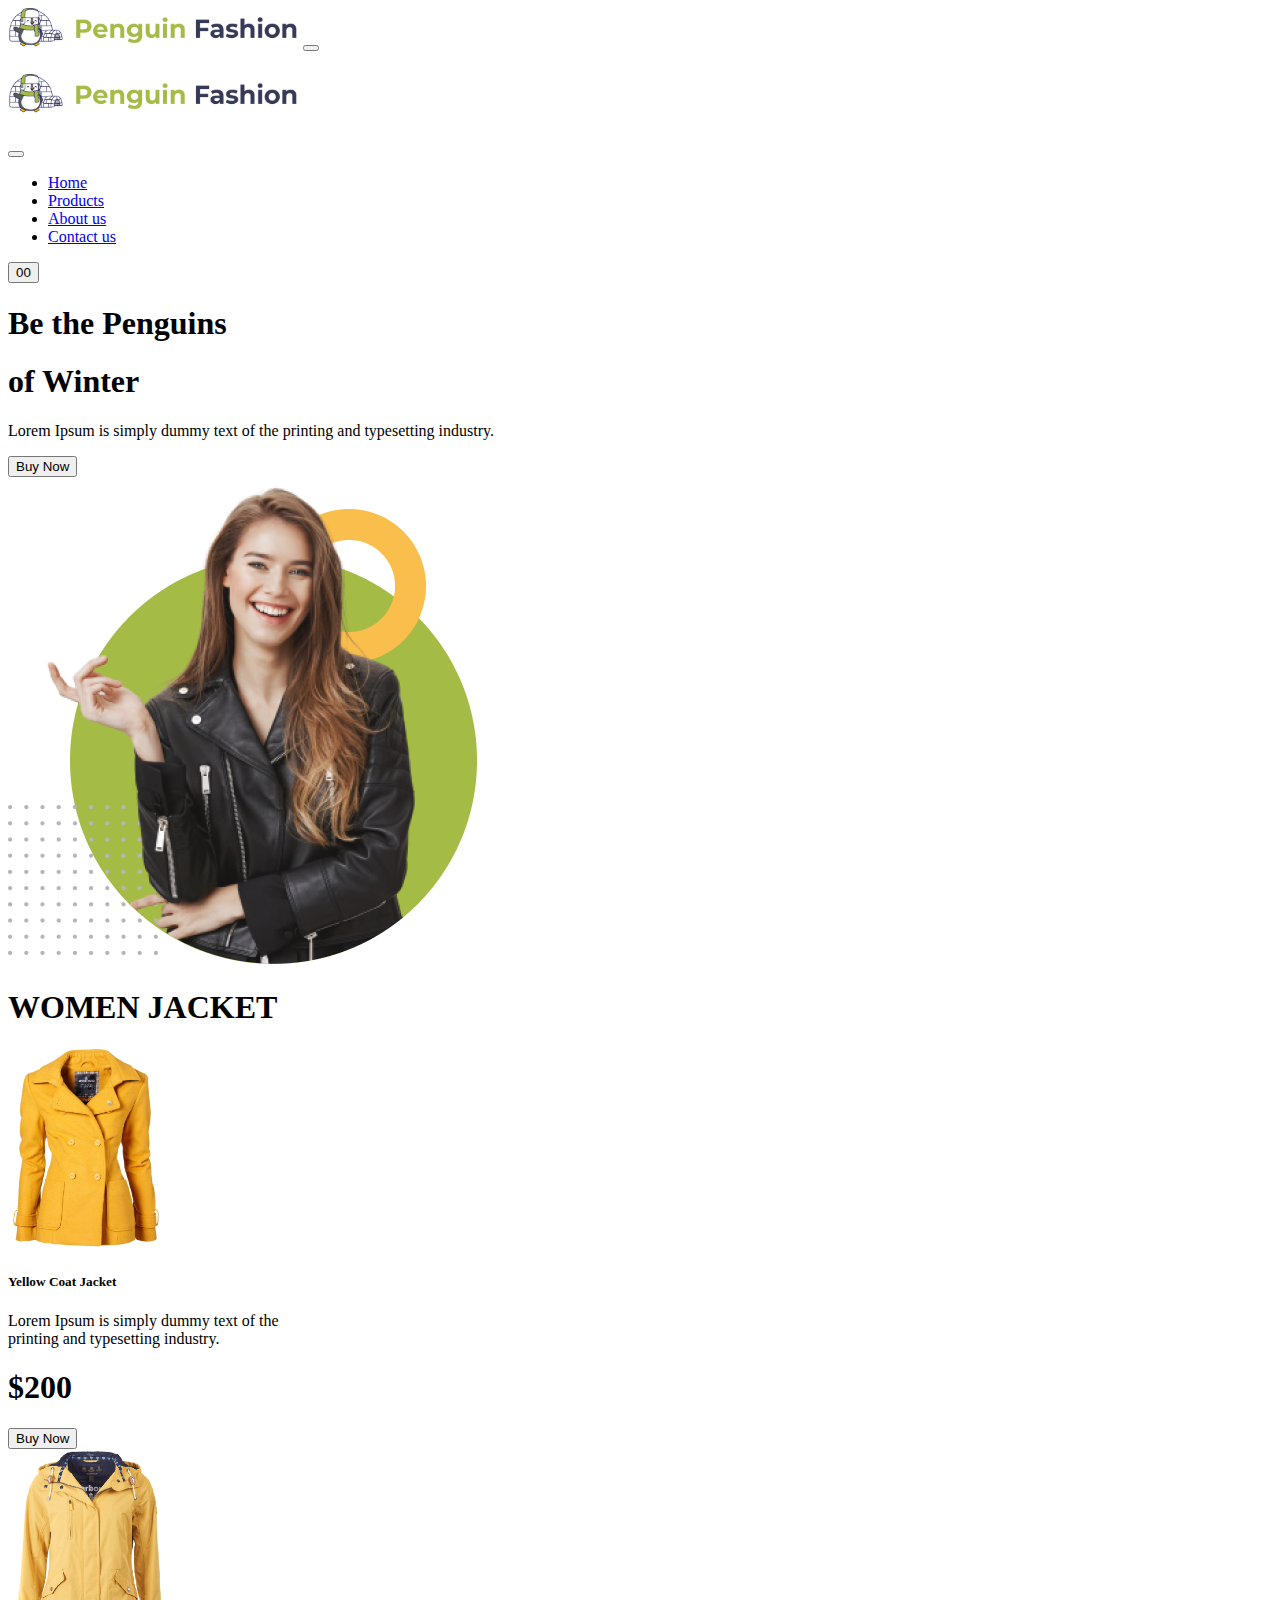
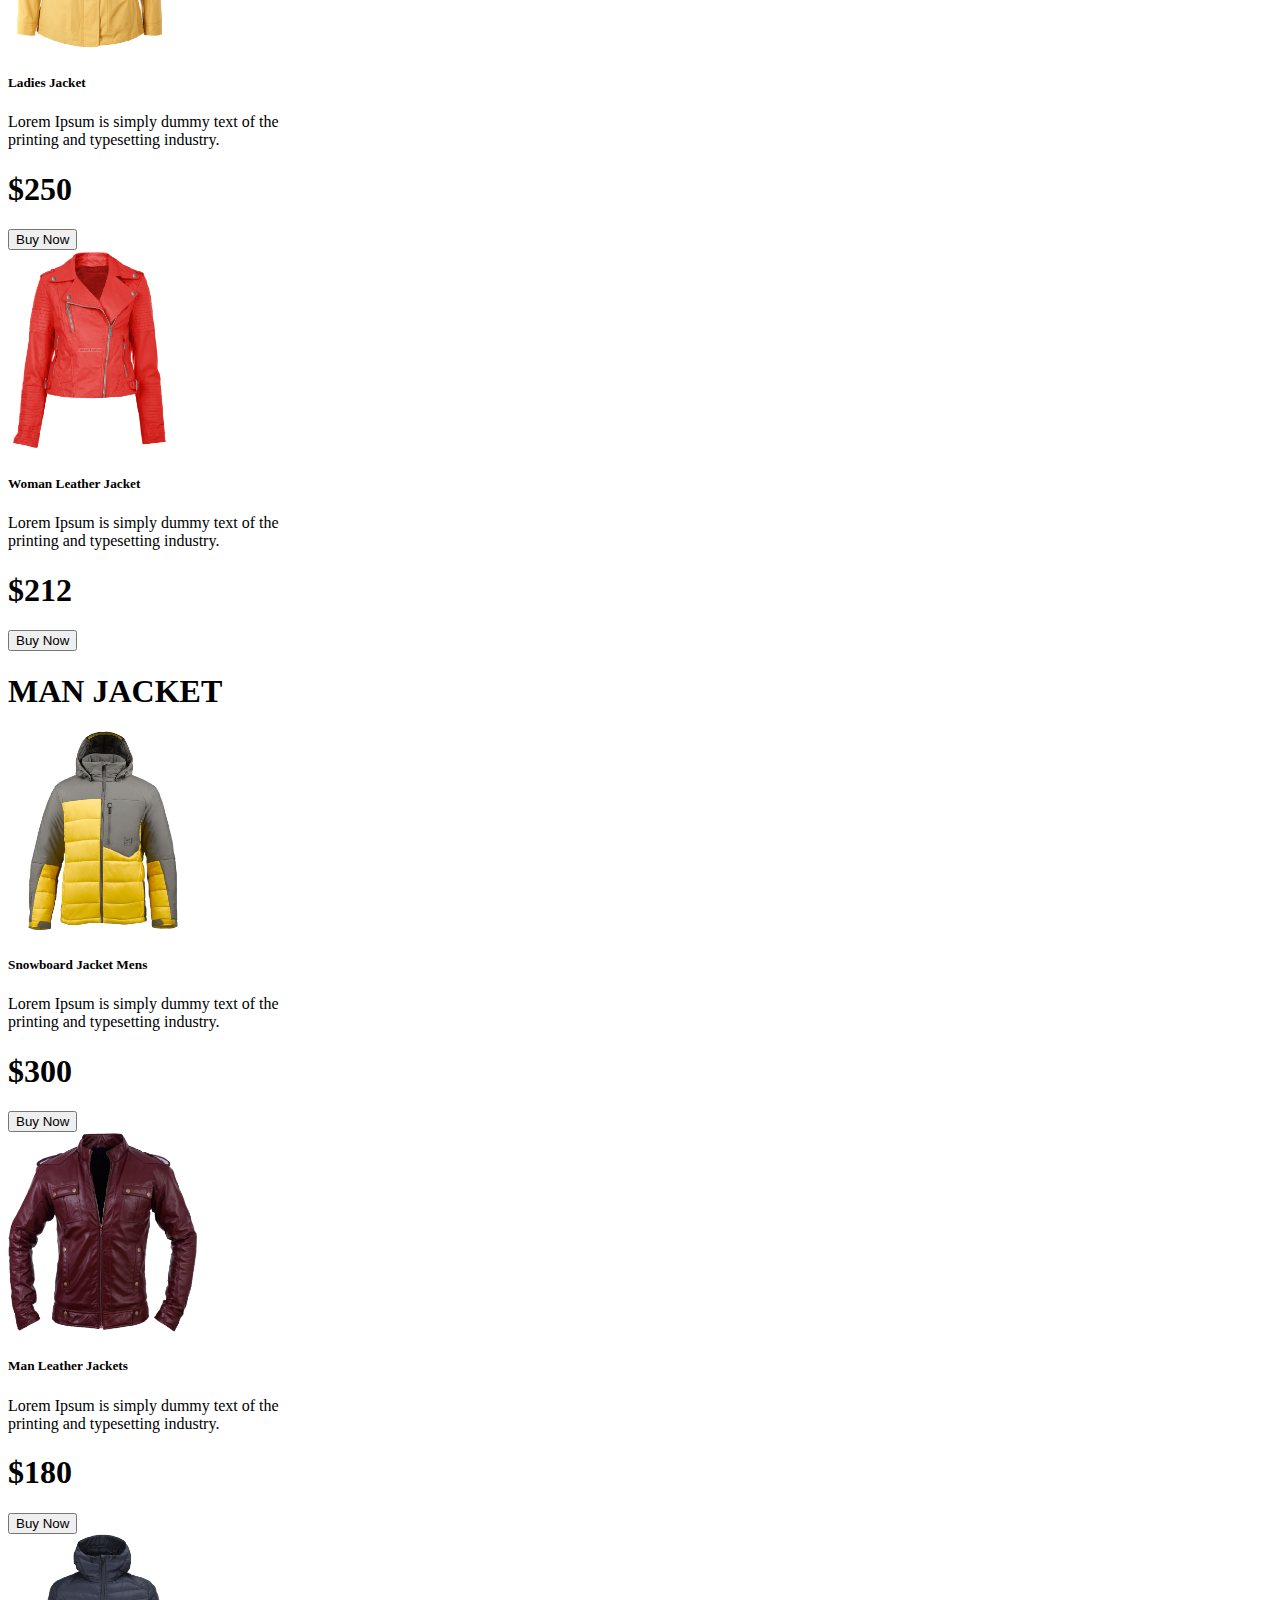
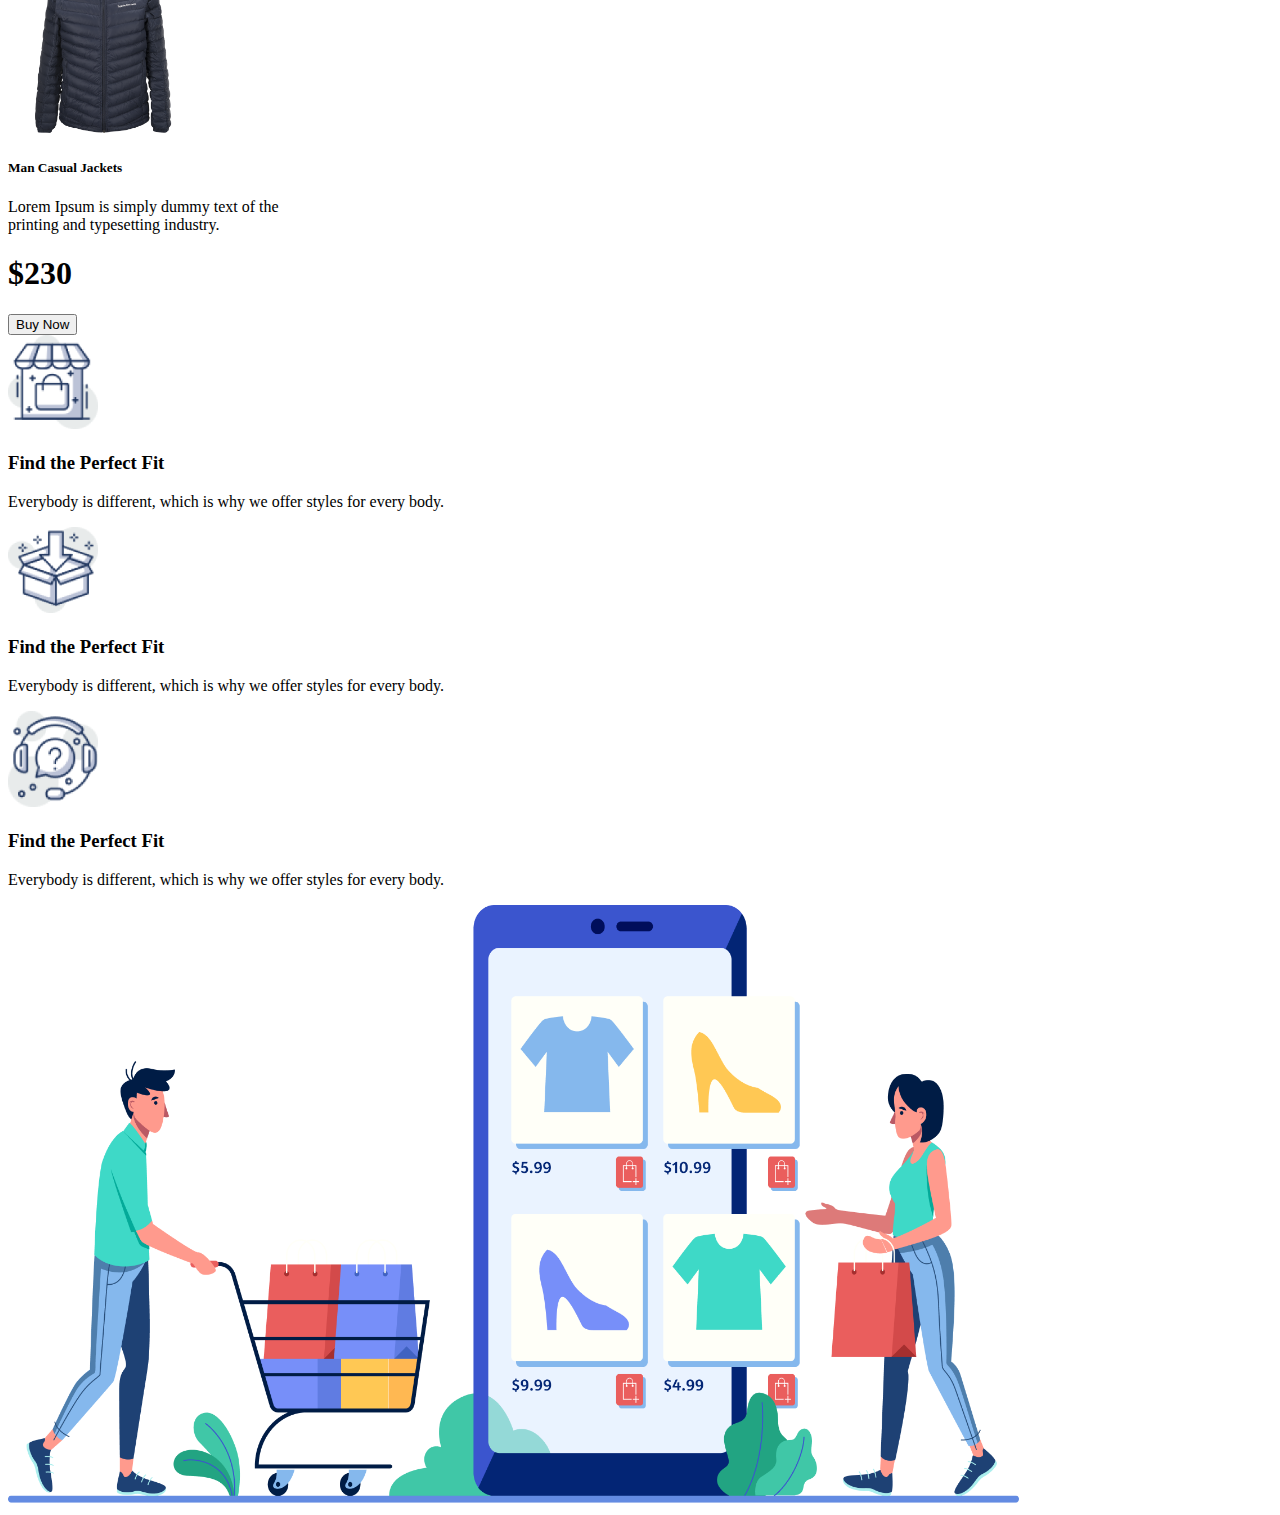
<file: index.html>
<!DOCTYPE html>
<html lang="en">

<head>
    <meta charset="UTF-8">
    <meta http-equiv="X-UA-Compatible" content="IE=edge">
    <meta name="viewport" content="width=device-width, initial-scale=1.0">
    <title>E-commerce</title>
    <!-- fontawesome linnk -->
    <link rel="stylesheet" href="https://pro.fontawesome.com/releases/v5.10.0/css/all.css"
        integrity="sha384-AYmEC3Yw5cVb3ZcuHtOA93w35dYTsvhLPVnYs9eStHfGJvOvKxVfELGroGkvsg+p" crossorigin="anonymous" />

    <!-- bootStrap css link -->
    <link href="https://cdn.jsdelivr.net/npm/bootstrap@5.1.3/dist/css/bootstrap.min.css" rel="stylesheet"
        integrity="sha384-1BmE4kWBq78iYhFldvKuhfTAU6auU8tT94WrHftjDbrCEXSU1oBoqyl2QvZ6jIW3" crossorigin="anonymous">
    <!-- custom css link -->
    <link rel="stylesheet" href="./style.css">
</head>

<body>
    <!-- navbar section -->
    <!-- <nav class="navbar navbar-expand-lg navbar-light bg-light">
  <div class="container">

    <a class="navbar-brand" href="#"><img src="./icons/Group 33072.png
                " alt="logo" width="291" height="40"></a>
    <button class="navbar-toggler" type="button" data-bs-toggle="collapse" data-bs-target="#navbarNavAltMarkup" aria-controls="navbarNavAltMarkup" aria-expanded="false" aria-label="Toggle navigation">
      <span class="navbar-toggler-icon"></span>
    </button>
    <div class="collapse navbar-collapse" id="navbarNavAltMarkup">
      <div class="navbar-nav ms-auto">
        <a class="nav-link active" aria-current="page" href="#">Home</a>
        <a class="nav-link" href="#">Products</a>
        <a class="nav-link" href="#">About us</a>
        <a class="nav-link">Contact us</a>
      </div>
    </div>
  </div>
</nav> -->
    <nav class="navbar navbar-light navbar-expand-lg bg-light fixed-top">
        <div class="container">
            <a onclick="showPage()" class="navbar-brand" href="#"><img src="./icons/Group 33072.png
                                            " alt="logo" width="291" height="40"></a>
            <button class="navbar-toggler" type="button" data-bs-toggle="offcanvas" data-bs-target="#offcanvasNavbar"
                aria-controls="offcanvasNavbar">
                <span class="navbar-toggler-icon"></span>
            </button>
            <div class="offcanvas offcanvas-start" tabindex="-1" id="offcanvasNavbar"
                aria-labelledby="offcanvasNavbarLabel">
                <div class="offcanvas-header">
                    <h5 class="offcanvas-title" id="offcanvasNavbarLabel"><img src="./icons/Group 33072.png
                                " alt="logo" width="291" height="40"></h5>
                    <button type="button" class="btn-close text-reset" data-bs-dismiss="offcanvas"
                        aria-label="Close"></button>
                </div>
                <div class="offcanvas-body">
                    <ul class="navbar-nav justify-content-end flex-grow-1 pe-3">
                        <li class="nav-item">
                            <a class="nav-link active" aria-current="page" href="#header">Home</a>
                        </li>
                        <li class="nav-item">
                            <a class="nav-link" href="#women-jacket">Products</a>
                        </li>
                        <li class="nav-item">
                            <a class="nav-link " href="#about">About us</a>
                        </li>
                        <li class="nav-item">
                            <a class="nav-link " href="#services">Contact us</a>
                        </li>
                    </ul>
                   <div>
                        <button id="cartBtn" type="button" class="btn btn-primary position-relative">
                            <i class="fa fa-shopping-cart"></i>
                            <span class="position-absolute quantity top-0 start-100 translate-middle badge rounded-pill bg-danger">
                                00
                            </span>
                        </button>
                      
                        <!-- <div class="product-list bg-primary text-light p-4"> -->
                            <!-- <div class="product d-flex align-items-center justify-content-evenly m-3">
                                <div class="product-img"><img src="./images/jacket-1.png" alt="product-img" width="100" /></div>
                                <div class="product-qunty">01</div>
                                <div class="product-price">$<span>230</span></div>
                            </div>
                            <div class="product d-flex align-items-center justify-content-evenly m-3">
                                <div class="product-img"><img src="./images/jacket-1.png" alt="product-img" width="100" /></div>
                                <div class="product-qunty">01</div>
                                <div class="product-price">$<span>230</span></div>
                            </div>
                           -->
                        <!-- <div class=" mb-0 text-center p-3 fs-4"><span>Total Price:$</span><span  id="totalPrice">00</span>
                            <button class="btn btn-secondary w-100 p-2">Chekouts</button>
                        </div> -->
                        <!-- </div> -->
                        
                   </div>
                </div>
            </div>
        </div>
    </nav>
    <!-- header section -->
    <section id="header">
        <div class="container py-5">
            <div class="row d-flex align-items-center">
                <div class="col-12 col-sm-12 col-lg-6">
                    <div class="header-text mt-4 mt-lg-0">
                        <h1 class="text-warning text-uppercase fw-bold">Be the Penguins</h1>
                        <h1 class="text-uppercase fw-bold ">of Winter</h1>
                        <p class="lead">Lorem Ipsum is simply dummy text of the printing
                            and typesetting industry.</p>
                        <button class="btn btn-primary"> <i class="fa fa-shopping-cart"></i> Buy Now</button>
                    </div>
                </div>
                <div class="col-12 col-sm-12 col-lg-6">
                    <div class="header-img mt-4">
                        <img src="images/model.png" alt="header-img" class="img-fluid">
                    </div>
                </div>

            </div>
        </div>
    </section>
    <!-- women jackets -->
    <section id="women-jacket">
        <div class="container py-5">
            <h1 class="pb-2 text-center text-md-start">WOMEN JACKET</h1>
            <div class="row g-0">
                <div class="col-12 col-md-6 col-lg-4">
                    <div class="card p-2 mb-3 shadow  bg-body rounded m-auto" style="width: 18rem;">
                        <div class="card-img p-4 bg-light">
                            <img src="images/jacket-1.png" class="card-img-top" height="200" alt="jackets">
                        </div>
                        <div class="card-body">
                            <h5 class="card-title m-1">Yellow Coat Jacket</h5>
                            <p class="card-text m-1">Lorem Ipsum is simply dummy text of the
                                printing and typesetting industry.</p>
                            <div class="card-price d-flex">
                                <h1 class="me-4 m-0 text-warning">$<span class="price">200</span></h1>
                                <button class="btn btn-primary"> <i class="fa fa-shopping-cart"></i> Buy Now</button>
                            </div>
                        </div>
                    </div>
                </div>
                <div class="col-12 col-md-6 col-lg-4 ">
                    <div class="card p-2 mb-3 shadow  bg-body rounded m-auto" style="width: 18rem;">
                        <div class="card-img p-4 bg-light">
                            <img src="images/jacket-2.png" class="card-img-top" height="200" alt="jackets">
                        </div>
                        <div class="card-body">
                            <h5 class="card-title m-1">Ladies Jacket</h5>
                            <p class="card-text m-1">Lorem Ipsum is simply dummy text of the
                                printing and typesetting industry.</p>
                            <div class="card-price d-flex">
                                <h1 class="me-4 m-0 text-warning">$<span class="price">250</span></h1>
                                <button class="btn btn-primary"> <i class="fa fa-shopping-cart"></i> Buy Now</button>
                            </div>
                        </div>
                    </div>
                </div>
                <div class="col-12 col-md-6 col-lg-4 ">
                    <div class="card p-2 mb-3 shadow  bg-body rounded m-auto" style="width: 18rem;">
                        <div class="card-img p-4 bg-light">
                            <img src="images/jacket-3.png" class="card-img-top" height="200" alt="jackets">
                        </div>
                        <div class="card-body">
                            <h5 class="card-title m-1">Woman Leather Jacket</h5>
                            <p class="card-text m-1">Lorem Ipsum is simply dummy text of the
                                printing and typesetting industry.</p>
                            <div class="card-price d-flex">
                                <h1 class="me-4 m-0 text-warning">$<span class="price">212</span></h1>
                                <button class="btn btn-primary"> <i class="fa fa-shopping-cart"></i> Buy Now</button>
                            </div>
                        </div>
                    </div>
                </div>
            </div>

        </div>
    </section>
    <!-- man jackets -->
    <section id="women-jacket">
        <div class="container py-5">
            <h1 class="pb-2 text-center text-md-start">MAN JACKET</h1>
            <div class="row g-0">
                <div class="col-12 col-md-6 col-lg-4">
                    <div class="card p-2 mb-3 shadow  bg-body rounded m-auto" style="width: 18rem;">
                        <div class="card-img p-4 bg-light">
                            <img src="images/jacket-4.png" class="card-img-top" height="200" alt="jackets">
                        </div>
                        <div class="card-body">
                            <h5 class="card-title m-1">Snowboard Jacket Mens</h5>
                            <p class="card-text m-1">Lorem Ipsum is simply dummy text of the
                                printing and typesetting industry.</p>
                            <div class="card-price d-flex">
                                <h1 class="me-4 m-0 text-warning">$<span class="price">300</span></h1>
                                <button class="btn btn-primary"> <i class="fa fa-shopping-cart"></i> Buy Now</button>
                            </div>
                        </div>
                    </div>
                </div>
                <div class="col-12 col-md-6 col-lg-4 ">
                    <div class="card p-2 mb-3 shadow  bg-body rounded m-auto" style="width: 18rem;">
                        <div class="card-img p-4 bg-light">
                            <img src="images/jacket-5.png" class="card-img-top" height="200" alt="jackets">
                        </div>
                        <div class="card-body">
                            <h5 class="card-title m-1">Man Leather Jackets</h5>
                            <p class="card-text m-1">Lorem Ipsum is simply dummy text of the
                                printing and typesetting industry.</p>
                            <div class="card-price d-flex">
                                <h1 class="me-4 m-0 text-warning">$<span class="price">180</span></h1>
                                <button class="btn btn-primary"> <i class="fa fa-shopping-cart"></i> Buy Now</button>
                            </div>
                        </div>
                    </div>
                </div>
                <div class="col-12 col-md-6 col-lg-4 ">
                    <div class="card p-2 mb-3 shadow  bg-body rounded m-auto" style="width: 18rem;">
                        <div class="card-img p-4 bg-light">
                            <img src="images/jacket-6.png" class="card-img-top" height="200" alt="jackets">
                        </div>
                        <div class="card-body">
                            <h5 class="card-title m-1">Man Casual Jackets</h5>
                            <p class="card-text m-1">Lorem Ipsum is simply dummy text of the
                                printing and typesetting industry.</p>
                            <div class="card-price d-flex">
                                <h1 class="me-4 m-0 text-warning">$<span class="price">230</span></h1>
                                <button class="btn btn-primary"> <i class="fa fa-shopping-cart"></i> Buy Now</button>
                            </div>
                        </div>
                    </div>
                </div>
            </div>

        </div>
    </section>

    <!-- Services section -->
    <section id="services">
        <div class="container mt-5 pb-5">
            <div class="row d-flex flex-column-reverse flex-lg-row">
                <div class="col-sm-12 col-md-12 col-lg-5">
                    <div class="service">
                        <div class="shop d-flex align-items-center shadow p-3 mb-3 bg-body rounded">
                            <img src="./images/house.png" alt="house" width="90">
                            <div class="house-info ms-3">
                                <h3>Find the Perfect Fit</h3>
                                <p>Everybody is different, which is why we
                                    offer styles for every body.</p>
                            </div>
                        </div>
                        <div class="shop d-flex align-items-center shadow p-3 mb-3 bg-body rounded">
                            <img src="./images/box.png" alt="house" width="90">
                            <div class="house-info ms-3">
                                <h3>Find the Perfect Fit</h3>
                                <p>Everybody is different, which is why we
                                    offer styles for every body.</p>
                            </div>
                        </div>
                        <div class="shop d-flex align-items-center shadow p-3 mb-5 bg-body rounded">
                            <img src="./images/question.png" alt="house" width="90">
                            <div class="house-info ms-3">
                                <h3>Find the Perfect Fit</h3>
                                <p>Everybody is different, which is why we
                                    offer styles for every body.</p>
                            </div>
                        </div>
                    </div>
                </div>
                <div class="col-sm-12 col-md-12 col-lg-7">
                    <div class="shopping-img">
                        <img src="./images/shopping.png" alt="shoppin" class="img-fluid m-5" width="80%">
                    </div>
                </div>
            </div>
        </div>
    </section>
    <!-- shoping cart -->
<div class="container" id="shoping-cart">
    <div class="row">
        <div class="col-lg-8">
            <table class="table mt-5">
                <thead>
                    <tr>
                        <th scope="col">Item Name</th>
                        <th class="d-none" scope="col">Item Price</th>
                        <th scope="col">Item Quantity</th>
                        <th scope="col">Total Prices</th>
                    </tr>
                </thead>
                <!-- <tbody>
                    <tr>

                        <td class="shop-product-name">Redmi</td>
                        <td class="itemPrice ">00</td>
                        <td>
                            <button class="btn btn-danger">-</button>
                            <input id="itemQnt" type="text" value="1" disabled>
                            <button class="btn btn-primary">+</button>
                            <button class="btn btn-secondary">X</button>
                        </td>
                        <td class="toalPrice">
                            00
                        </td>
                    </tr> -->
                    <!-- <tr>
                           
                            <td>Samsung</td>
                            <td class="itemPrice d-none">2000</td>
                            <td>
                                <button class="btn btn-danger" >-</button>
                                <input id="itemQnt" type="text" value="1" disabled>
                                <button class="btn btn-primary">+</button>
                                <button class="btn btn-secondary">X</button>
                            </td>
                            <td class="toalPrice">
                                2000
                            </td>
                        </tr>
                        <tr>
                           
                            <td>Oppo</td>
                            <td class="itemPrice d-none">5000</td>
                            <td>
                                <button class="btn btn-danger">-</button>
                                <input id="itemQnt" type="text" value="1" disabled>
                                <button class="btn btn-primary ">+</button>
                                <button class="btn btn-secondary">X</button>
                            </td>
                            <td class="toalPrice">
                                5000
                            </td>
                        </tr> -->
                <!-- </tbody> -->
            </table>
        </div>
        <div class="col-lg-4">
            <div class="card mt-5">
                <div class="card-header text-center">
                    Grand Total Prices
                </div>
                <div class="card-body">
                    <div class=" d-flex justify-content-between">
                        <span>Subtotal</span>
                        <span class="subTotal">00</span>
                    </div>
                    <div class=" d-flex justify-content-between">
                        <span>Total Tax</span>
                        <span class="tax">00</span>
                    </div>
                    <div class=" d-flex justify-content-between">
                        <span>Total Price</span>
                        <span class="total-prices">00</span>
                    </div>
                </div>
                <div class="card-footer">
                    <a href="#" class="btn btn-primary ">Check Out</a>
                </div>
            </div>
        </div>
    </div>
</div>

    <!-- bootstrap js link -->
    <script src="https://cdn.jsdelivr.net/npm/bootstrap@5.1.3/dist/js/bootstrap.bundle.min.js"
        integrity="sha384-ka7Sk0Gln4gmtz2MlQnikT1wXgYsOg+OMhuP+IlRH9sENBO0LRn5q+8nbTov4+1p"
        crossorigin="anonymous"></script>
        <script src="app.js"></script>
        <!-- <script src="shopping.js"></script> -->
</body>

</html>
</file>
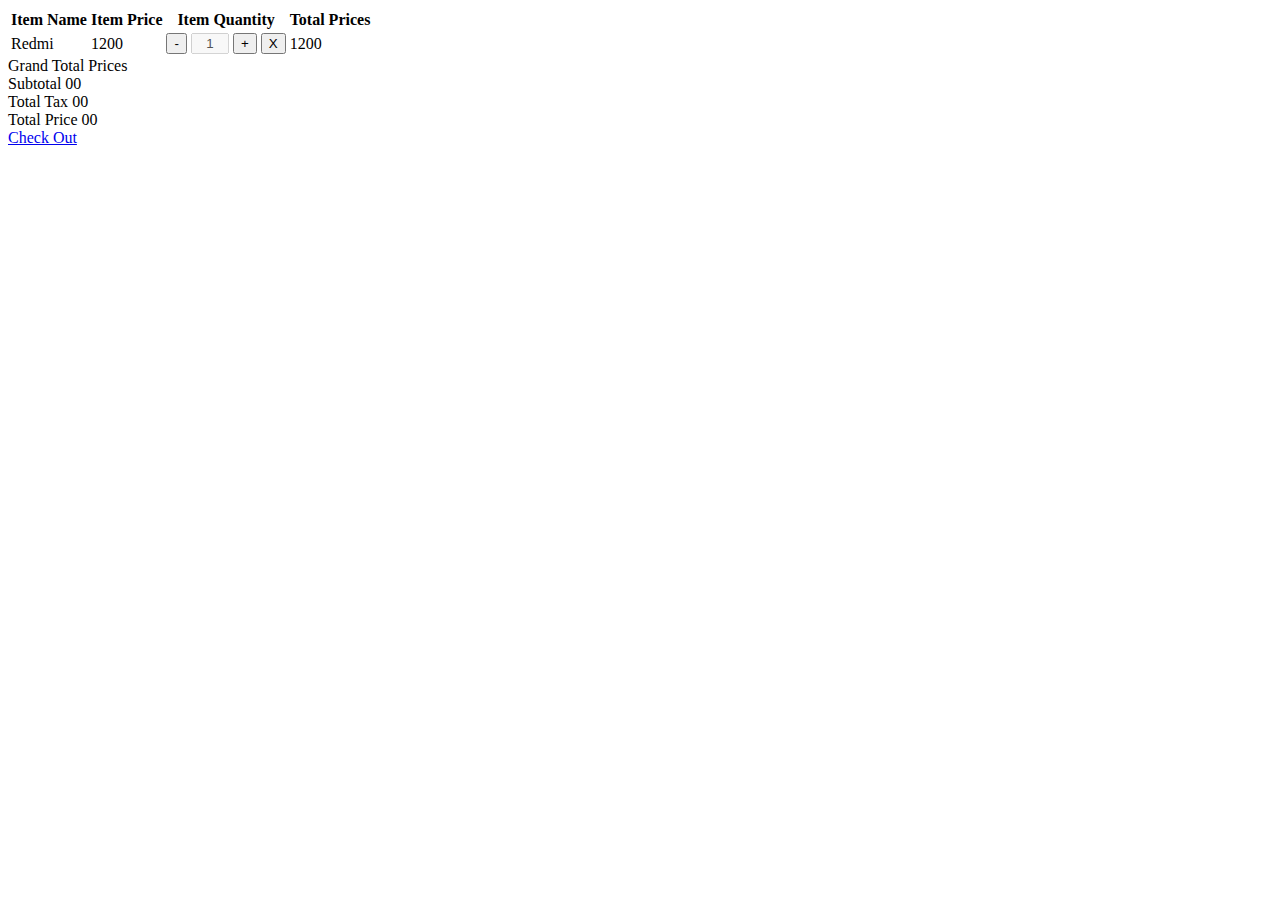
<file: shoping.html>
<!DOCTYPE html>
<html lang="en">
<head>
    <meta charset="UTF-8">
    <meta http-equiv="X-UA-Compatible" content="IE=edge">
    <meta name="viewport" content="width=device-width, initial-scale=1.0">
    <link href="https://cdn.jsdelivr.net/npm/bootstrap@5.1.3/dist/css/bootstrap.min.css" rel="stylesheet"
        integrity="sha384-1BmE4kWBq78iYhFldvKuhfTAU6auU8tT94WrHftjDbrCEXSU1oBoqyl2QvZ6jIW3" crossorigin="anonymous">
    <title>Document</title>
    <style>
        input{
            width:30px;
            text-align:center;
            display: inline;
        }
    </style>
</head>
<body>

    <div class="container">
        <div class="row">
            <div class="col-lg-8">
                <table class="table mt-5">
                    <thead>
                        <tr>  
                            <th scope="col">Item Name</th>
                            <th class="d-none"  scope="col">Item Price</th>
                            <th scope="col">Item Quantity</th>
                            <th scope="col" >Total Prices</th>
                        </tr>
                    </thead>
                    <tbody>
                        <tr>
                           
                            <td class="shop-product-name">Redmi</td>
                            <td class="itemPrice d-none">1200</td>
                            <td>
                                <button class="btn btn-danger" >-</button>
                                <input id="itemQnt" type="text" value="1" disabled>
                                <button class="btn btn-primary">+</button>
                                <button class="btn btn-secondary">X</button>
                            </td>
                            <td class="toalPrice">
                                1200
                            </td>
                        </tr>
                        <!-- <tr>
                           
                            <td>Samsung</td>
                            <td class="itemPrice d-none">2000</td>
                            <td>
                                <button class="btn btn-danger" >-</button>
                                <input id="itemQnt" type="text" value="1" disabled>
                                <button class="btn btn-primary">+</button>
                                <button class="btn btn-secondary">X</button>
                            </td>
                            <td class="toalPrice">
                                2000
                            </td>
                        </tr>
                        <tr>
                           
                            <td>Oppo</td>
                            <td class="itemPrice d-none">5000</td>
                            <td>
                                <button class="btn btn-danger">-</button>
                                <input id="itemQnt" type="text" value="1" disabled>
                                <button class="btn btn-primary ">+</button>
                                <button class="btn btn-secondary">X</button>
                            </td>
                            <td class="toalPrice">
                                5000
                            </td>
                        </tr> -->
                    </tbody>
                </table>
            </div>
            <div class="col-lg-4">
                <div class="card mt-5">
                    <div class="card-header text-center">
                        Grand Total Prices
                    </div>
                    <div class="card-body">
                       <div class=" d-flex justify-content-between">
                           <span>Subtotal</span>
                           <span class="subTotal">00</span>
                       </div>
                       <div class=" d-flex justify-content-between">
                           <span>Total Tax</span>
                           <span class="tax">00</span>
                       </div>
                    <div class=" d-flex justify-content-between">
                        <span>Total Price</span>
                        <span class="total-prices">00</span>
                    </div>
                    </div>
                    <div class="card-footer">
                        <a href="#" class="btn btn-primary ">Check Out</a>
                    </div>
                </div>
            </div>
        </div>
    </div>
    <div class="nahida"></div>
   <!-- <script src="shopping.js"></script>  -->
   <!-- <script src="app.js"></script> -->
</body>
</html>
</file>
<file: style.css>
.product-img img {
  height: 100px;
  width: 100px;
  border-radius: 50%;
}
.product-list {
  position: absolute;
  width: 300px;
  right: 0;
  top: -800px;
  transition: all 0.5s ease-in-out;
  overflow-y: scroll;
  max-height: 500px;
}

.active {
  top: 4em;
}
#shoping-cart {
  display: none;
  margin-top: 100px;
}
input {
  width: 30px;
  text-align: center;
  display: inline;
}
</file>
